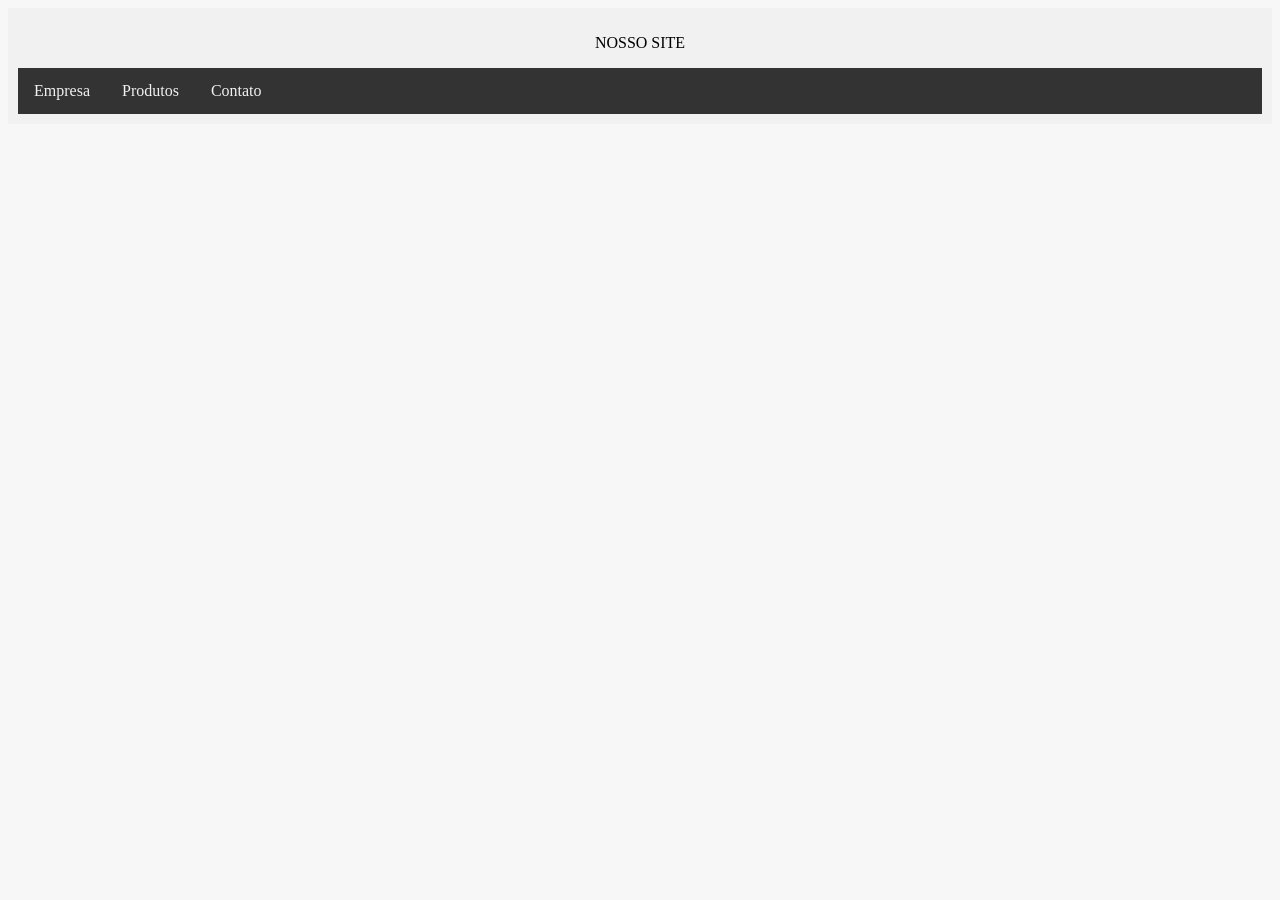
<file: contato.html>
<header>
    <head>
        <link rel="stylesheet" href="header.css">

    <p>NOSSO SITE</p>
    <body>
    <ul class="topnav">
  <li><a href="#">Empresa</a></li>
  <li><a href="#">Produtos</a></li>
  <li><a href="#">Contato</a></li>
    </ul>
    </body>
    </head>
</header>
</file>
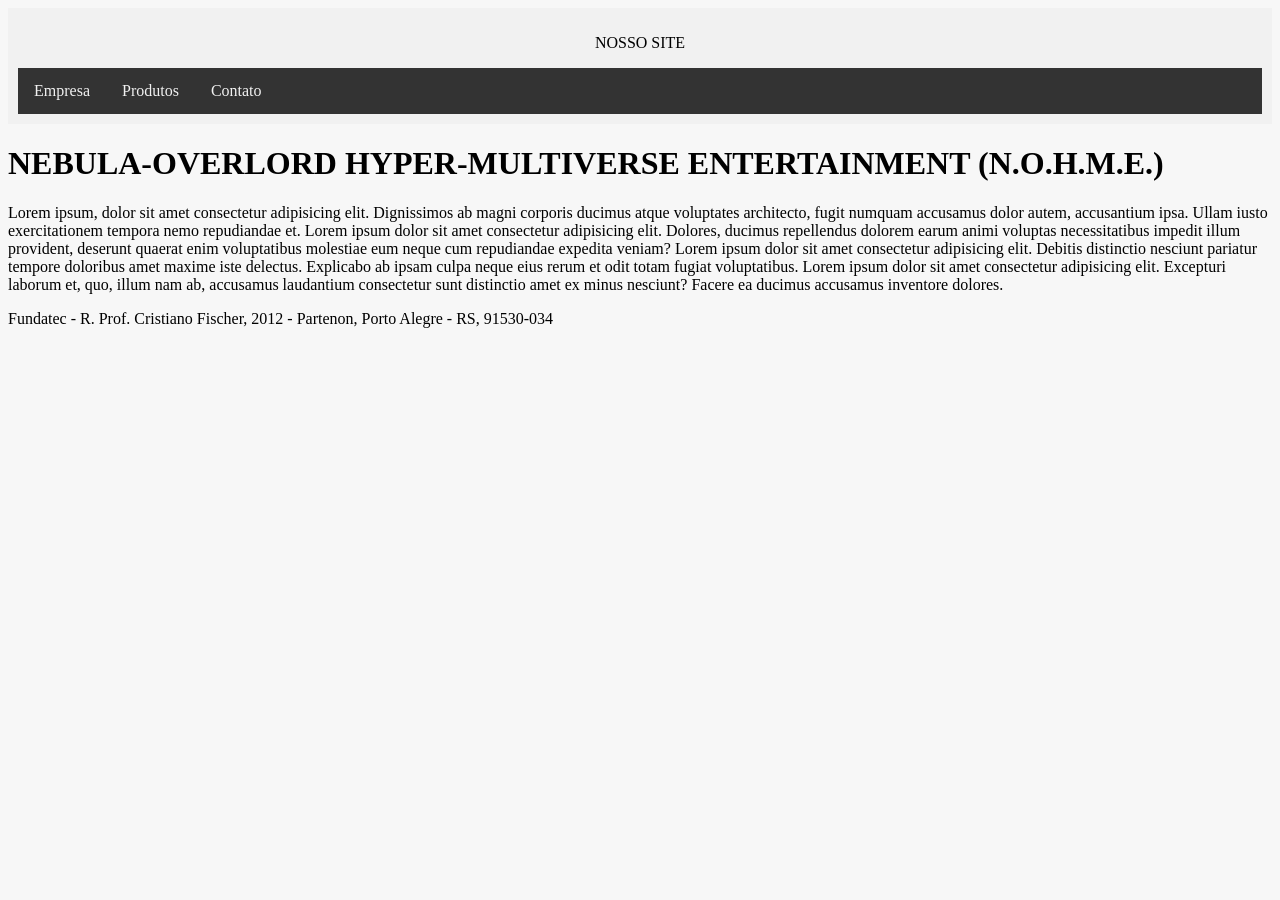
<file: empresa.html>
<header>
    <head>
        <link rel="stylesheet" href="header.css">

    <p>NOSSO SITE</p>
    <body>
    <ul class="topnav">
  <li><a href="#">Empresa</a></li>
  <li><a href="#">Produtos</a></li>
  <li><a href="#">Contato</a></li>
    </ul>
    </body>
    </head>
</header>
<H1>NEBULA-OVERLORD HYPER-MULTIVERSE ENTERTAINMENT (N.O.H.M.E.)</H1>

<p>Lorem ipsum, dolor sit amet consectetur adipisicing elit. 
    Dignissimos ab magni corporis ducimus atque voluptates architecto, 
    fugit numquam accusamus dolor autem, accusantium ipsa. Ullam iusto 
    exercitationem tempora nemo repudiandae et.
    Lorem ipsum dolor sit amet consectetur adipisicing elit. 
    Dolores, ducimus repellendus dolorem earum animi voluptas necessitatibus impedit illum provident, 
    deserunt quaerat enim voluptatibus molestiae eum neque cum repudiandae expedita veniam?
    Lorem ipsum dolor sit amet consectetur adipisicing elit. 
    Debitis distinctio nesciunt pariatur tempore doloribus amet maxime iste delectus. 
    Explicabo ab ipsam culpa neque eius rerum et odit totam fugiat voluptatibus.
    Lorem ipsum dolor sit amet consectetur adipisicing elit. 
    Excepturi laborum et, quo, illum nam ab, 
    accusamus laudantium consectetur sunt distinctio amet ex minus nesciunt? 
    Facere ea ducimus accusamus inventore dolores.
</p>

    <footer>
        Fundatec - R. Prof. Cristiano Fischer, 2012 - Partenon, Porto Alegre - RS, 91530-034
    </footer>
</file>
<file: header.css>
body{
    background-color: rgb(247, 247, 247);

}
header {
  background-color: #f1f1f1;
  text-align: center;
  padding: 10px;
}


.caixa{
 width: fit-content;             
    height: 100px;            
    background-color: #f0f0f0; 
    border: 2px solid #333;   
    padding: 20px;            
    margin: 10px; 
    justify-content: space-evenly;
    display: flex;
    text-align: justify;
}



.opcoes{
    align-items: center;
    color: blue;
    text-align: justify;
}

.p{
    align-items: center;
        display: flex;

}


/* Style the topnav */
ul.topnav {
  display: flex;
  list-style-type: none;
  margin: 0;
  padding: 0;
  background-color: #333333;
}

/* Style links in topnav */
ul.topnav li a {
  display: block;
  color: #f1f1f1;
  padding: 14px 16px;
  text-decoration: none;
    
}

/* Change color on hover */
ul.topnav li a:hover {
  background-color: #efa300
;
  color: black;
}
</file>
